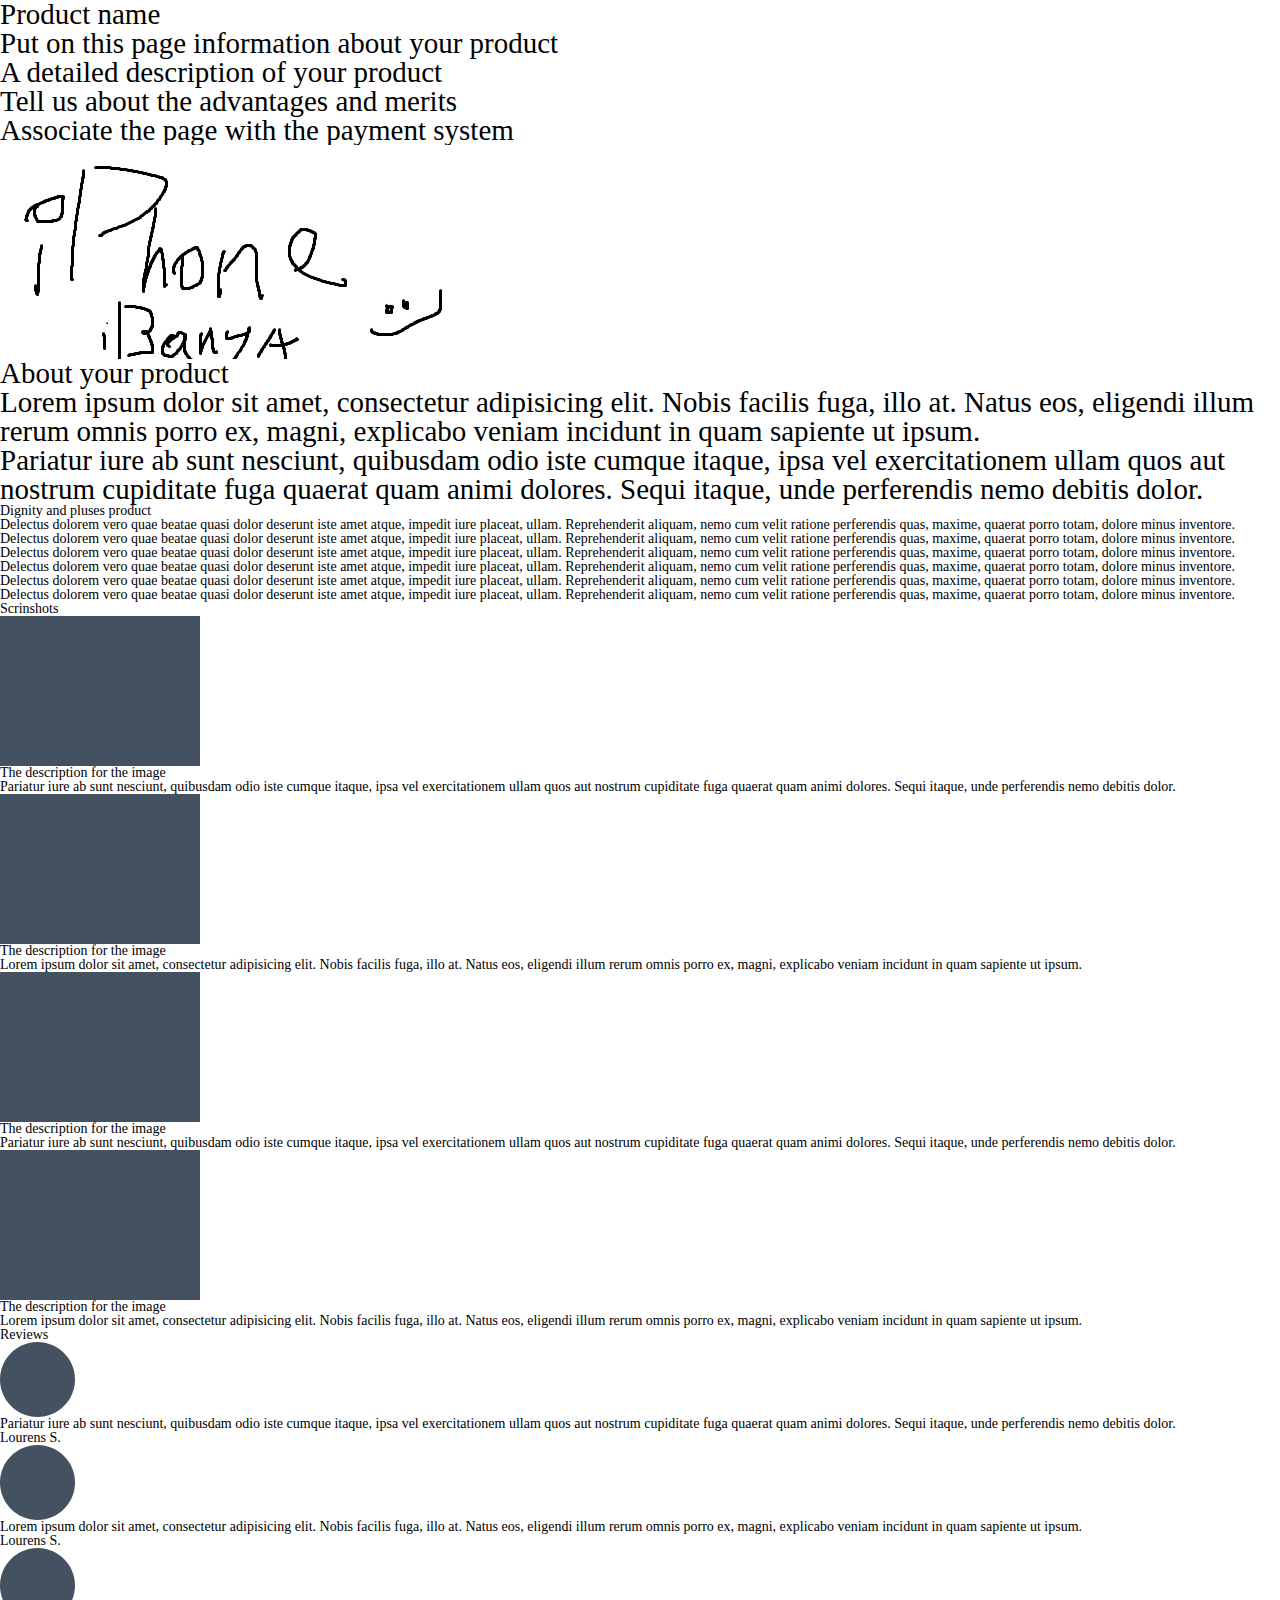
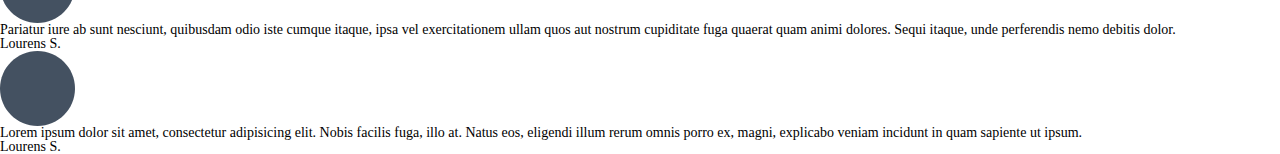
<file: #Rename/psdsass/index.html>
<!-- Сообщаем браузеру как стоит обрабатывать эту страницу -->
<!DOCTYPE html>
<!-- Оболочка документа, указываем язык содержимого -->
<html lang="ru">
	<!-- Заголовок страницы, контейнер для других важных данных (не отображается) -->
	<head>
		<!-- Заголовок страницы в браузере -->
		<title>Привет SASS(SCSS)!</title>
		<!-- Подключаем CSS -->
		<link rel="stylesheet" href="css/style.css" />
		<!-- Кодировка страницы -->
		<meta http-equiv="Content-type" content="text/html;charset=UTF-8" />
	</head>
	<!-- Отображаемое тело страницы -->
	<body>
        <div class="fcont">
            <div class="header">
                <div class="nprod">
                    <div class="pronamefisrtname">Product name</div>
                    <ul class="nptext">
                        <li>Put on this page information about your product</li>
                        <li>A detailed description of your product</li>
                        <li>Tell us about the advantages and merits</li>
                        <li>Associate the page with the payment system</li>
                    </ul>
                    <img class="img1" src="../psdsass/img/fon_1header.jpg" alt="Нехуя не грузит">
                </div>
                <div class="abprod">
                    <div class="abpzag">About your product</div>
                    <p class="aboutpar1">Lorem ipsum dolor sit amet, consectetur adipisicing elit. Nobis facilis fuga, illo at. Natus eos, eligendi illum rerum omnis porro ex, magni, explicabo veniam incidunt in quam sapiente ut ipsum.</p>
                    <p class="aboutpar2">Pariatur iure ab sunt nesciunt, quibusdam odio iste cumque itaque, ipsa vel exercitationem ullam quos aut nostrum cupiditate fuga quaerat quam animi dolores. Sequi itaque, unde perferendis nemo debitis dolor.</p>
                </div>
            </div>
            <div class="main">
                <div class="mtop">
                    <div class="namemtop">Dignity and pluses product</div>
                    <div class="leftmtop">
                        <ul>
                            <li>Delectus dolorem vero quae beatae quasi dolor deserunt iste amet atque, impedit iure placeat, ullam. Reprehenderit aliquam, nemo cum velit ratione perferendis quas, maxime, quaerat porro totam, dolore minus inventore.</li>
                            <li>Delectus dolorem vero quae beatae quasi dolor deserunt iste amet atque, impedit iure placeat, ullam. Reprehenderit aliquam, nemo cum velit ratione perferendis quas, maxime, quaerat porro totam, dolore minus inventore.</li>
                            <li>Delectus dolorem vero quae beatae quasi dolor deserunt iste amet atque, impedit iure placeat, ullam. Reprehenderit aliquam, nemo cum velit ratione perferendis quas, maxime, quaerat porro totam, dolore minus inventore.</li>
                        </ul>
                    </div>  
                    <div class="rightmtop">
                        <ul>
                            <li>Delectus dolorem vero quae beatae quasi dolor deserunt iste amet atque, impedit iure placeat, ullam. Reprehenderit aliquam, nemo cum velit ratione perferendis quas, maxime, quaerat porro totam, dolore minus inventore.</li>
                            <li>Delectus dolorem vero quae beatae quasi dolor deserunt iste amet atque, impedit iure placeat, ullam. Reprehenderit aliquam, nemo cum velit ratione perferendis quas, maxime, quaerat porro totam, dolore minus inventore.</li>
                            <li>Delectus dolorem vero quae beatae quasi dolor deserunt iste amet atque, impedit iure placeat, ullam. Reprehenderit aliquam, nemo cum velit ratione perferendis quas, maxime, quaerat porro totam, dolore minus inventore.</li>
                        </ul>
                    </div>
                </div>
                <div class="mmid">
                    <div class="namemmid">Scrinshots</div>
                    <div class="leftmmid">
                        <div class="1bl-left">
                            <img src="../psdsass/img/image.png" alt="">
                            <h3>The description for the image</h3>
                            <div>Pariatur iure ab sunt nesciunt, quibusdam odio iste cumque itaque, ipsa vel exercitationem ullam quos aut nostrum cupiditate fuga quaerat quam animi dolores. Sequi itaque, unde perferendis nemo debitis dolor.</div>
                        </div>
                        <div class="2bl-left">
                            <img src="../psdsass/img/image.png" alt="">
                            <h3>The description for the image</h3>
                            <div>Lorem ipsum dolor sit amet, consectetur adipisicing elit. Nobis facilis fuga, illo at. Natus eos, eligendi illum rerum omnis porro ex, magni, explicabo veniam incidunt in quam sapiente ut ipsum.</div>
                        </div>
                    </div>
                    <div class="rightmmid">
                        <div class="1bl-right">
                            <img src="../psdsass/img/image.png" alt="">
                            <h3>The description for the image</h3>
                            <div>Pariatur iure ab sunt nesciunt, quibusdam odio iste cumque itaque, ipsa vel exercitationem ullam quos aut nostrum cupiditate fuga quaerat quam animi dolores. Sequi itaque, unde perferendis nemo debitis dolor.</div>
                        </div>
                        <div class="2bl-right">
                            <img src="../psdsass/img/image.png" alt="">
                            <h3>The description for the image</h3>
                            <div>Lorem ipsum dolor sit amet, consectetur adipisicing elit. Nobis facilis fuga, illo at. Natus eos, eligendi illum rerum omnis porro ex, magni, explicabo veniam incidunt in quam sapiente ut ipsum.</div>
                        </div>
                    </div>
                </div>
                <div class="mbot">
                    <div class="namembot">Reviews</div>
                    <div class="leftmbot">
                        <div class="1blbot-left">
                            <img src="../psdsass/img/userpic.png" alt="">
                            <div>Pariatur iure ab sunt nesciunt, quibusdam odio iste cumque itaque, ipsa vel exercitationem ullam quos aut nostrum cupiditate fuga quaerat quam animi dolores. Sequi itaque, unde perferendis nemo debitis dolor.</div>
                            <span class="podpisss">Lourens S.</span>
                        </div>
                        <div class="2blbot-left">
                            <img src="../psdsass/img/userpic.png" alt="">
                            <div>Lorem ipsum dolor sit amet, consectetur adipisicing elit. Nobis facilis fuga, illo at. Natus eos, eligendi illum rerum omnis porro ex, magni, explicabo veniam incidunt in quam sapiente ut ipsum.</div>
                            <span class="podpisss">Lourens S.</span>
                        </div>
                    </div>
                    <div class="rightmbot">
                        <div class="1blbot-right">
                            <img src="../psdsass/img/userpic.png" alt="">
                            <div>Pariatur iure ab sunt nesciunt, quibusdam odio iste cumque itaque, ipsa vel exercitationem ullam quos aut nostrum cupiditate fuga quaerat quam animi dolores. Sequi itaque, unde perferendis nemo debitis dolor.</div>
                            <span class="podpisss">Lourens S.</span>
                        </div>
                        <div class="2blbot-right">
                            <img src="../psdsass/img/userpic.png" alt="">
                            <div>Lorem ipsum dolor sit amet, consectetur adipisicing elit. Nobis facilis fuga, illo at. Natus eos, eligendi illum rerum omnis porro ex, magni, explicabo veniam incidunt in quam sapiente ut ipsum.</div>
                            <span class="podpisss">Lourens S.</span>
                        </div>
                    </div>
                </div>
                </div>
                </div>
                
            </div>
            <div class="footer"></div>
        </div>
	</body>
</html>
</file>
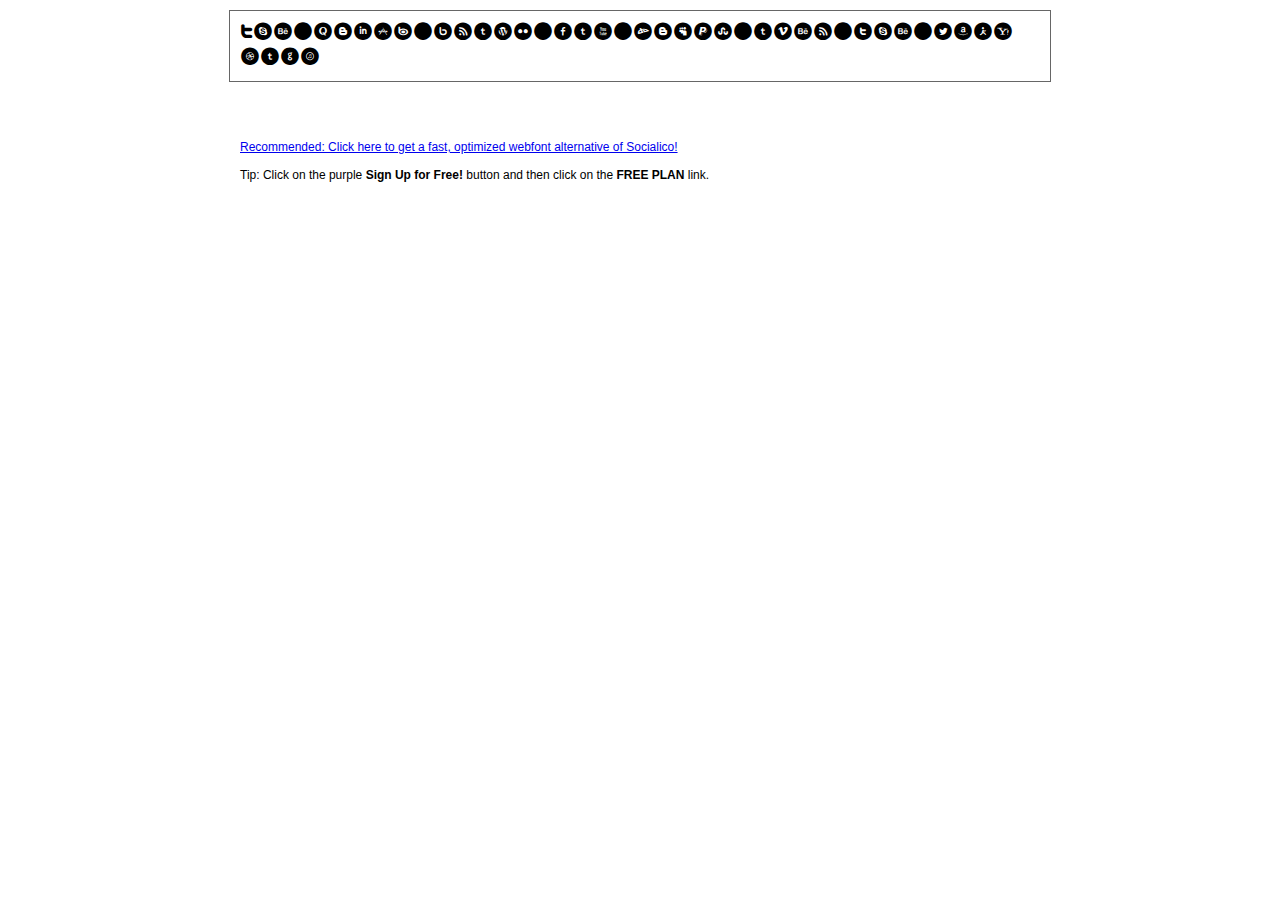
<file: #Rename/psdsass/fonts/Архив/demo.html>
<!DOCTYPE html PUBLIC "-//W3C//DTD XHTML 1.0 Transitional//EN" "http://www.w3.org/TR/xhtml1/DTD/xhtml1-transitional.dtd">
<html xmlns="http://www.w3.org/1999/xhtml">
<head>
	<meta http-equiv="Content-Type" content="text/html; charset=utf-8" />
	<title>@font-face Demo</title>
	<link rel="stylesheet" href="fonts.css" type="text/css" charset="utf-8" />
	<style type="text/css">
	body {
		background-color:white;
		font-family:Verdana,Tahoma,Arial,Sans-Serif;
		color:black;
		font-size:12px;
	}

	.demo
	{
		font-family:'Conv_Socialico',Sans-Serif;
		width:800px;
		margin:10px auto;
		text-align:left;
		border:1px solid #666;
		padding:10px;
	}

	.hint
	{
		font-family:'Conv_Sansus Webissimo-Regular',Sans-Serif;
		width:800px;
		margin:10px auto;
		text-align:left;
		border:1px;
		padding:10px;
	}

	</style>
</head>
<body>
	<div class="demo" style="font-size:25px">
		The quick brown fox jumps over the lazy dog.
	</div>

	<br>
	<br>
	<div class="hint">
		<a href="http://www.font2web.com/searchfreewebfont.php?Socialico">Recommended: Click here to get a fast, optimized webfont alternative of Socialico!</a><br><br>
		Tip: Click on the purple <strong>Sign Up for Free!</strong> button and then click on the <strong>FREE PLAN</strong> link.
	</div>

</body>
</html>
</file>
<file: #Rename/psdsass/css/style.css>
@charset "UTF-8";
/*Обнуление*/
* {
  padding: 0;
  margin: 0;
  border: 0;
}

*, *:before, *:after {
  -webkit-box-sizing: border-box;
  box-sizing: border-box;
}

:focus, :active {
  outline: none;
}

a:focus, a:active {
  outline: none;
}

nav, footer, header, aside {
  display: block;
}

html, body {
  height: 100%;
  width: 100%;
  font-size: 100%;
  line-height: 1;
  font-size: 14px;
  -ms-text-size-adjust: 100%;
  -moz-text-size-adjust: 100%;
  -webkit-text-size-adjust: 100%;
}

input, button, textarea {
  font-family: inherit;
}

input::-ms-clear {
  display: none;
}

button {
  cursor: pointer;
}

button::-moz-focus-inner {
  padding: 0;
  border: 0;
}

a, a:visited {
  text-decoration: none;
}

a:hover {
  text-decoration: none;
}

ul li {
  list-style: none;
}

img {
  vertical-align: top;
}

h1, h2, h3, h4, h5, h6 {
  font-size: inherit;
  font-weight: inherit;
}

/*--------------------*/
.header {
  font-size: 29px;
}

.tplborder {
  font-size: 100px;
  border-bottom: 5px dashed red;
}
/*# sourceMappingURL=style.css.map */
</file>
<file: #Rename/psdsass/fonts/Архив/fonts.css>
/** Generated by FG **/
@font-face {
	font-family: 'Conv_Socialico';
	src: url('fonts/Socialico.eot');
	src: local('☺'), url('fonts/Socialico.woff') format('woff'), url('fonts/Socialico.ttf') format('truetype'), url('fonts/Socialico.svg') format('svg');
	font-weight: normal;
	font-style: normal;
}
</file>
